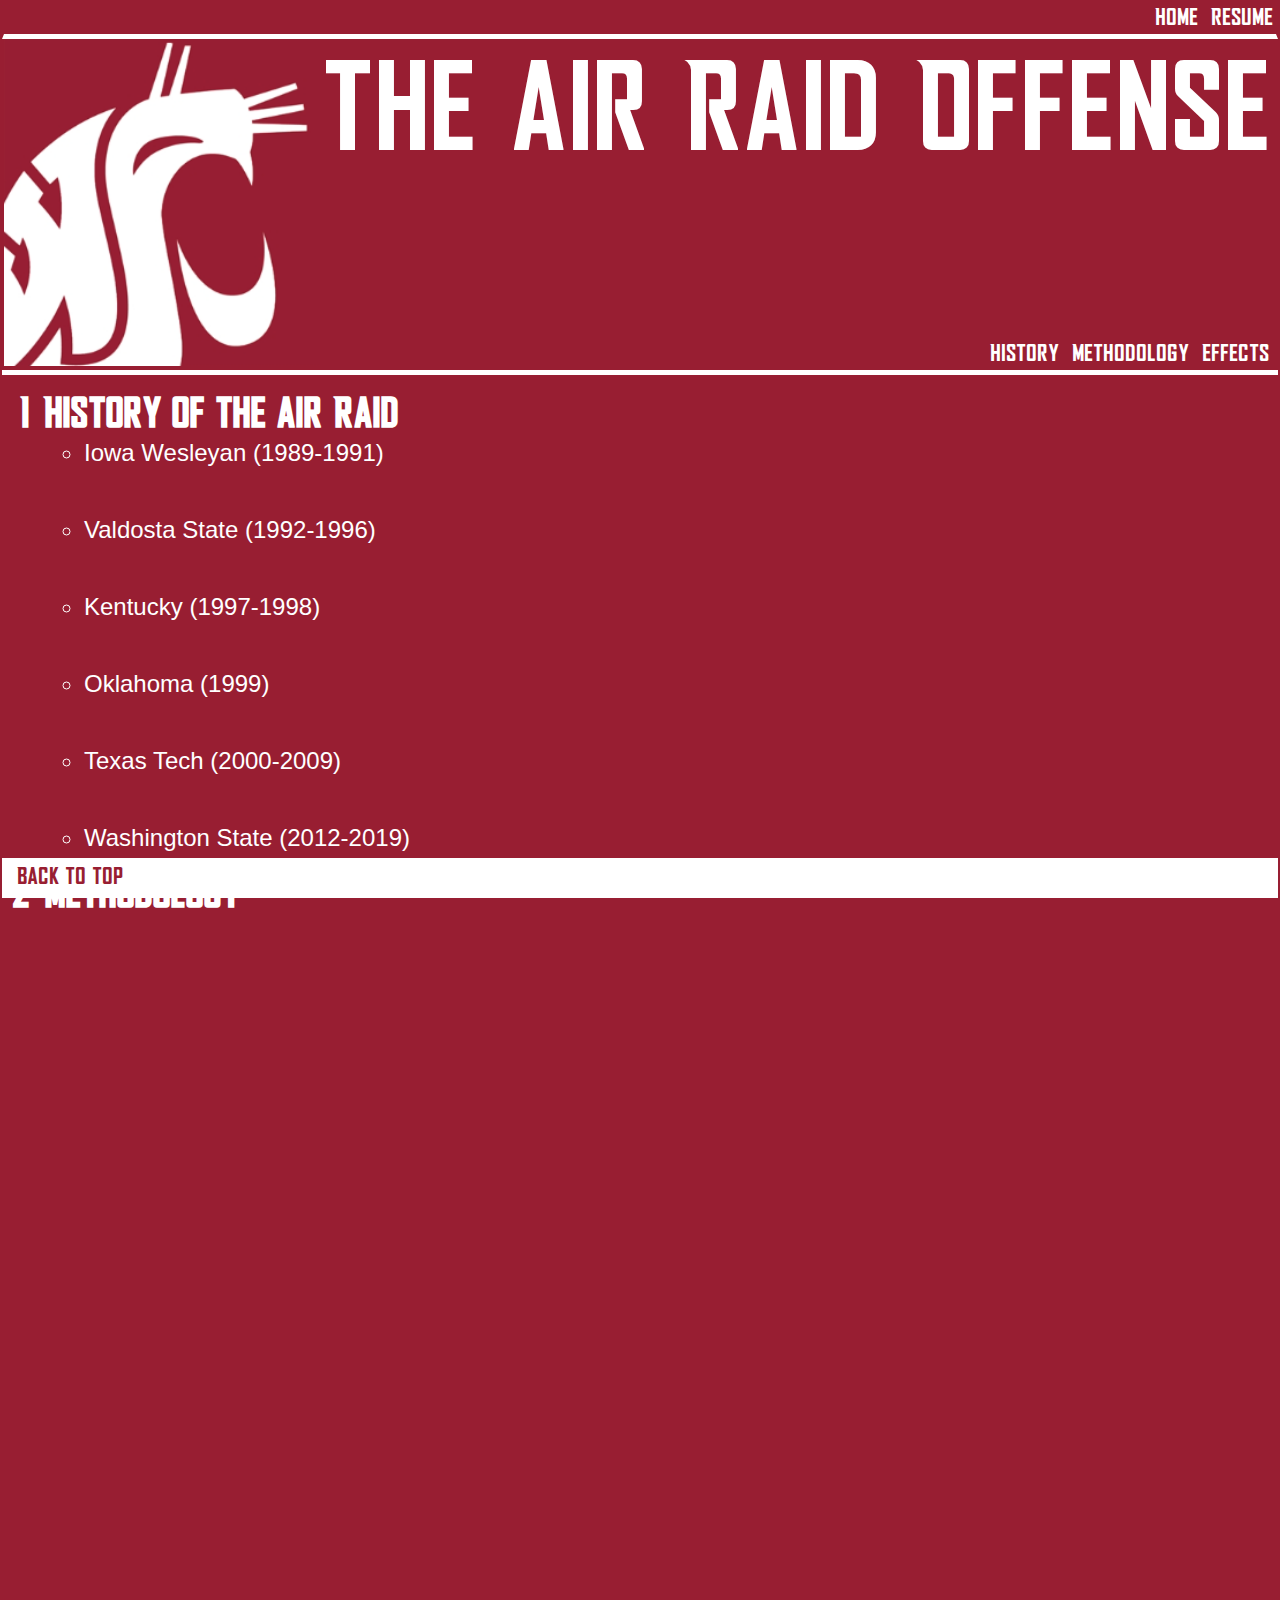
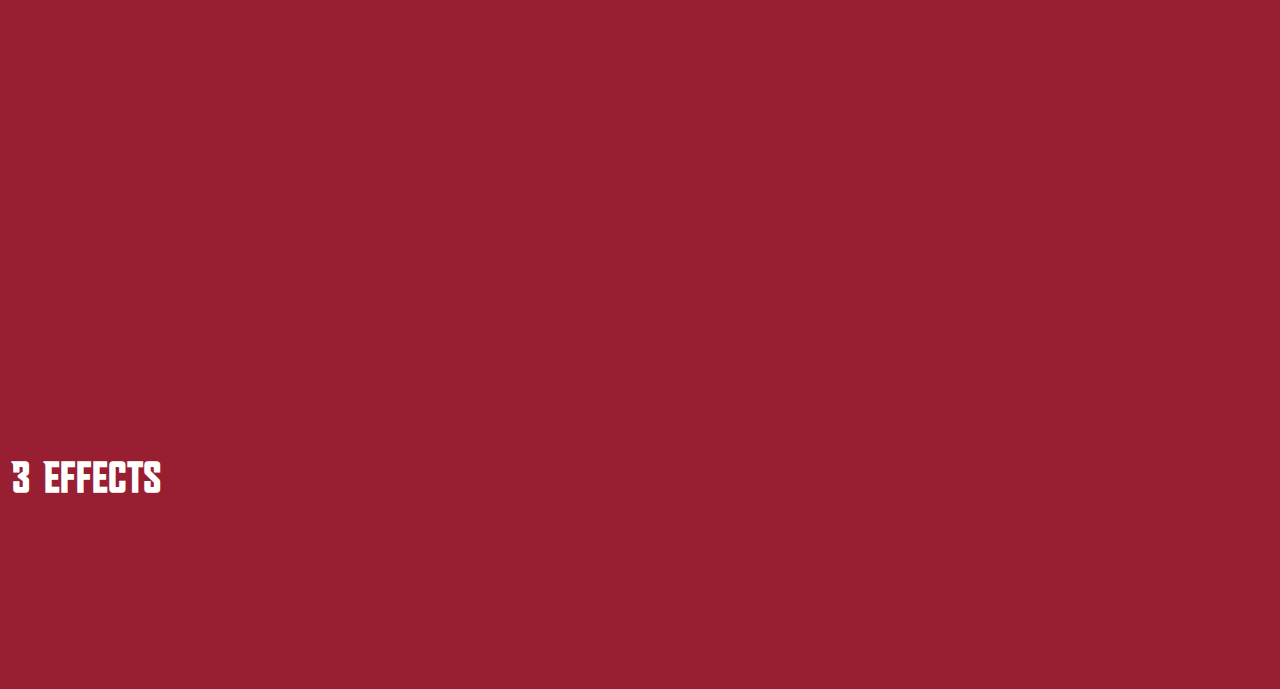
<file: js/Homepage.html>
<!DOCTYPE html>
<html lang="en">
<head>
    <meta charset="UTF-8">
    <meta name="viewport" content="width=device-width, initial-scale=1.0">
    <title>Mike Leach's Air Raid: Washington State Football</title>
    <link rel="stylesheet" href="../css/homestyle.css">
</head>
<body>
    <div class="homebg header">
        <a href="#" id="top">Home</a> &nbsp;
        <a href="../index.html">Resume</a>
    </div>
    <div class="homebg bodytop">
        <span class="mainheading">The Air Raid Offense</span>
        <!-- <span class="leachpic"><img src="../assets/img/mikeleach2.png" alt="Mike Leach Head Shot" height="230" width="400"></span> -->
        <span class="wsu1"><img src="  ../assets/img/wsu1.png" height="330"></span> 
    </div>
    
    <div class="homebg header2">
        <a href="#his">History</a> &nbsp;
        <a href="#meth">Methodology</a> &nbsp;
        <a href="#eff">Effects</a> &nbsp;
    </div>

    <div class="homebg bodymain">
        <ol>
            <li id="his" class="homesubheading"> History of the Air Raid
                <ul>
                    <li>Iowa Wesleyan (1989-1991)</li>
                    <br>
                    <li>Valdosta State (1992-1996)</li>
                    <br>
                    <li>Kentucky (1997-1998)</li>
                    <br>
                    <li>Oklahoma (1999)</li>
                    <br>
                    <li>Texas Tech (2000-2009)</li>
                    <br>
                    <li>Washington State (2012-2019)</li>
                 </ul>
            </li>
            <br>
            <li id="meth" class="homesubheading">Methodology</li>
                <br><br>
                <iframe width="1370" height="519" src="https://www.youtube.com/embed/KQvu3UazM-A" title="What Is The Air Raid Offense? History, Formations &amp; Plays" frameborder="0" allow="accelerometer; autoplay; clipboard-write; encrypted-media; gyroscope; picture-in-picture; web-share" allowfullscreen></iframe>
                <br><br><br>
                <iframe width="1370" height="519" src="https://www.youtube.com/embed/PqL8scgbqyA" title="Football 101: Air Raid Offense" frameborder="0" allow="accelerometer; autoplay; clipboard-write; encrypted-media; gyroscope; picture-in-picture; web-share" allowfullscreen></iframe>
                <br>
                <br>
            <li id="eff" class="homesubheading">Effects
                <br><br>
                <div class='tableauPlaceholder' id='viz1702761282060' style='position: relative'>
                    <noscript>
                        <a href='#'><img alt='QB Dashboard ' src='https:&#47;&#47;public.tableau.com&#47;static&#47;images&#47;Co&#47;CollegeFootballPlayerStats_15790641290760&#47;QBDashboard&#47;1_rss.png' style='border: none' /></a>
                    </noscript>
                    <object class='tableauViz'  style='display:none;'>
                        <param name='host_url' value='https%3A%2F%2Fpublic.tableau.com%2F' /> 
                        <param name='embed_code_version' value='3' /> <param name='site_root' value='' />
                        <param name='name' value='CollegeFootballPlayerStats_15790641290760&#47;QBDashboard' />
                        <param name='tabs' value='no' />
                        <param name='toolbar' value='yes' />
                        <param name='static_image' value='https:&#47;&#47;public.tableau.com&#47;static&#47;images&#47;Co&#47;CollegeFootballPlayerStats_15790641290760&#47;QBDashboard&#47;1.png' /> 
                        <param name='animate_transition' value='yes' />
                        <param name='display_static_image' value='yes' />
                        <param name='display_spinner' value='yes' />
                        <param name='display_overlay' value='yes' />
                        <param name='display_count' value='yes' />
                        <param name='language' value='en-US' />
                    </object>
                </div>                
                    <script type='text/javascript'>
                        var divElement = document.getElementById('viz1702761282060');
                        var vizElement = divElement.getElementsByTagName('object')[0];                    if ( divElement.offsetWidth > 800 ) { vizElement.style.width='1000px';vizElement.style.height='827px';} else if ( divElement.offsetWidth > 500 ) { vizElement.style.width='1000px';vizElement.style.height='827px';} else { vizElement.style.width='100%';vizElement.style.height='1527px';}                     var scriptElement = document.createElement('script');                    scriptElement.src = 'https://public.tableau.com/javascripts/api/viz_v1.js';                    vizElement.parentNode.insertBefore(scriptElement, vizElement);                
                    </script>
            </li>
        </ol>
        
            <p>&nbsp;</p><p>&nbsp;</p><p>&nbsp;</p><p>&nbsp;</p>

    <div class="homebg footer">
        <a href="#top">. <span class="footera">Back to Top</span></a>
    </div>

</body>
</html>
</file>
<file: css/homestyle.css>
body {
    font-family: Arial, Helvetica, sans-serif;
    color: white;
    background-color: #981E32;
}
@font-face {
    font-family: wsufont;
    src: url(wsufont.otf);
}
div {font-family: wsufont;}

a {
    color:white;
    font-size: 24px;
    text-decoration: none;
}
a:hover {
    text-decoration:underline;
    color: #5E6A71;
}
a:visited {color: none;}

li {
    font-weight: normal;
    font-style: normal;
    font-size: 24px;
    font-family: Arial, Helvetica, sans-serif;
}
.mainheading {
    color: white;
    font-size: 128px;
    font-family: wsufont;
    z-index: 2;
    float: right;
}
.homesubheading {
    font-weight: bold;
    font-style: normal;
    font-size: 42px;
    font-family: wsufont;
    
}
.homebg {
    /* background-color:#5E6A71; */
    font-family: wsufont;
    position: absolute;
}
.header {
    top: 2px;
    left: 2px;
    right: 2px;
    height: 30px;
    text-align: right;
    z-index: 3;
    border: #981E32 solid 2px;
    border-bottom: white solid 5px;
    padding-right: 2px;

}
.bodytop {
    top: 36px;
    left: 2px;
    right: 2px;
    height: 300px;
    text-align: right;
    z-index: 1;
    border-left: #981E32 solid 2px;
    border-right: #981E32 solid 2px;
    border-bottom: #981E32 solid 2px;
}
.header2 {
    top: 340px;
    left: 2px;
    right: 2px;
    height: 30px;
    text-align: right;
    z-index: 3;
    border-bottom: white solid 5px;
}
.bodymain {
    top: 374px;
    left: 2px;
    right: 2px;
    bottom: 36px;
    border-left: #981E32 solid 2px;
    border-right: #981E32 solid 2px;
    
}
.footer {
    bottom: 2px;
    left: 2px;
    right: 2px;
    height: 30px;
    text-align: left;
    position: fixed;
    border: white solid 5px;
    padding-left: 2px;
    background-color: white;

}
.footera {
    color:#981E32;
    font-size: 24px;
    text-decoration: none;
}
.footera:hover {
    text-decoration:underline;
    color: #5E6A71;
}
.footera:visited {color: none;}

.wsu1 {
    float: left;
    position: relative;
    
}
.leachpic {
    z-index: 5;
    
}

/* #981E32 */
/* #5E6A71 */
</file>
